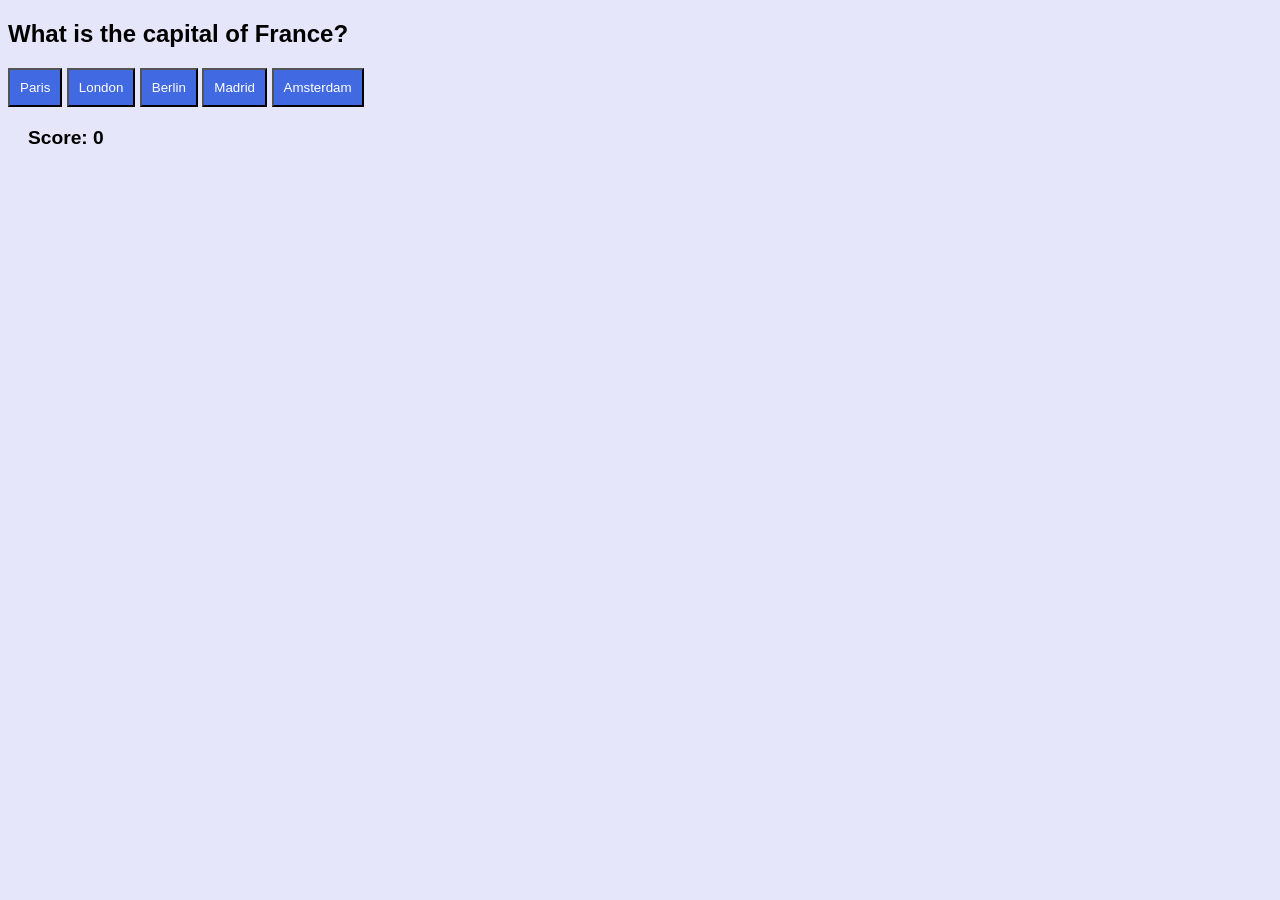
<file: index.html>
<!DOCTYPE html>
<html>
<head>
  <title>A Simple Quiz</title>
  <link rel="stylesheet" href="Olivia_Moy_A_Simple_Quiz.css">
</head>
<body>
  <main class="quiz_container">
    <h2 id="question">This is the question ...... </h2>
    <div id="options">
      <button class="option" data-index="0">Option A</button>
      <button class="option" data-index="1">Option B</button>
      <button class="option" data-index="2">Option C</button>
      <button class="option" data-index="3">Option D</button>
      <button class="option" data-index="4">Option E</button>
    </div>
    <h3 id="score">Score: 0</h3>
  </main>
  <script src="Olivia_Moy_A_Simple_Quiz.js"></script>
</body>
</html>
</file>
<file: Olivia_Moy_A_Simple_Quiz.css>
body {
  font-family: Arial, sans-serif;
  background-color: Lavender;  
}

.option {
  padding: 10px;
  background-color: RoyalBlue;
  color: white;     
}

.option:hover {background-color: MediumSlateBlue;}

#score {
  margin: 20px;
  font-size: 1.2em;
}
</file>
